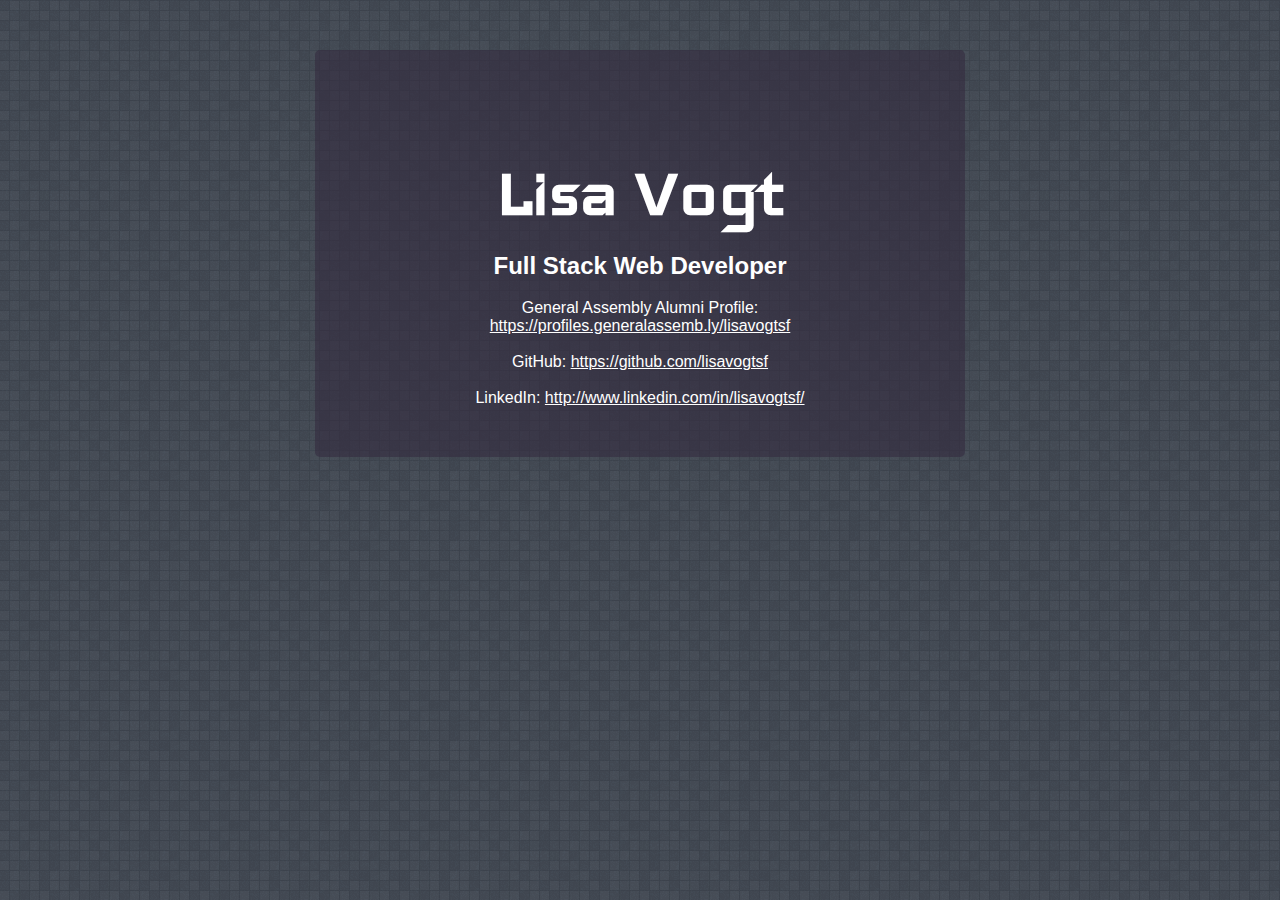
<file: index.html>
<!DOCTYPE html>
<head>
	<link href='http://fonts.googleapis.com/css?family=Iceland' rel='stylesheet' type='text/css'>
	<title>Lisa Vogt</title> 
	<link rel="stylesheet" href="assets/style.css" >
	<link rel="stylesheet" href="assets/normalize.css">

  	<link rel="shortcut icon" href="http://www.lisavogtsf.com/favicon.ico">
</head>
<body>
	<article>
		<h1>Lisa Vogt</h1>
		<h2>Full Stack Web Developer</h2>

			General Assembly Alumni Profile: <br><a href="https://profiles.generalassemb.ly/lisavogtsf">https://profiles.generalassemb.ly/lisavogtsf</a><br><br>  
			GitHub: <a href="https://github.com/lisavogtsf">https://github.com/lisavogtsf</a><br><br>  
			LinkedIn: <a href="http://www.linkedin.com/in/lisavogtsf/">http://www.linkedin.com/in/lisavogtsf/</a><br> 
	</article>
</body>
</file>
<file: assets/style.css>
body {
	background-image: url(random_grey_variations.png);
	text-align: center;
	color: white;
}
article {
	max-width: 550px;
	margin: 50px auto;
	padding: 50px;
	border-radius: 5px;
	background-color: rgba(52,43,64,.6);
}

a {
	color: white;
}
article h1 {
	font-family: 'Iceland';
	font-size: 5em;
	margin-bottom: 0;
}
article h2 {
	
}
p {
	/*font-size: 22px;*/
	text-align: left;
}
small {
	text-align: center;
	font-size: 18px;
}

@media (max-width: 550px) {
	h1 {
		font-size: 36px;
	}
	li {
		display: block;
		padding: 5px;
	}
	img {
		padding: 0px;
		margin: 0 auto;
	}
}
</file>
